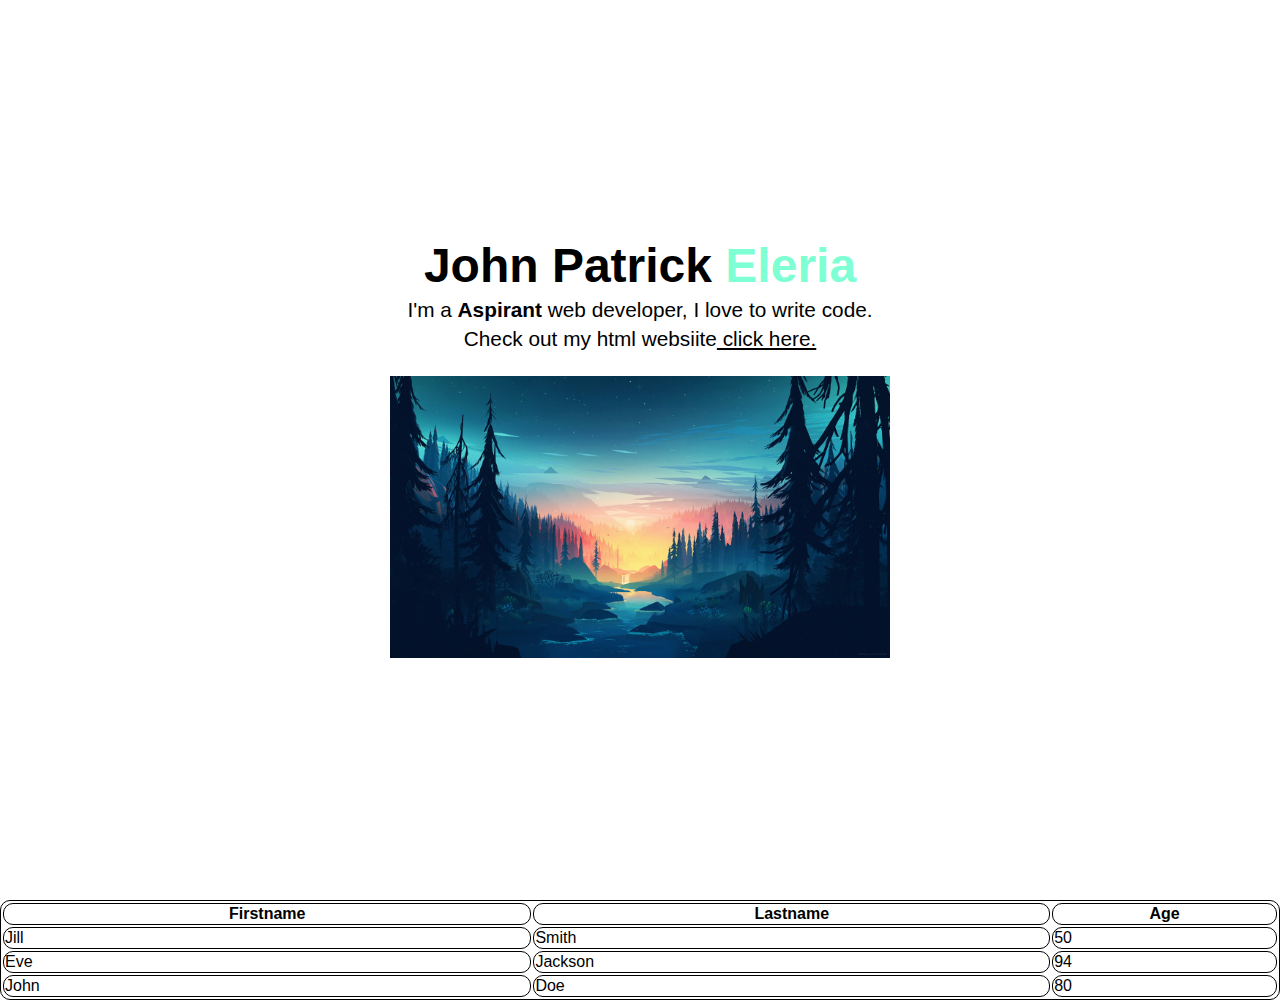
<file: W(1)-A(n1)/index.html>
<!DOCTYPE html>
<html lang="en">
<head>
    <meta charset="UTF-8">
    <meta http-equiv="X-UA-Compatible" content="IE=edge">
    <meta name="viewport" content="width=device-width, initial-scale=1.0">
    <title>Activity</title>
    <link rel="stylesheet" href="style.css" />
</head>
<body>

    <div class="main-wrapper">
        <main class="container">
            <h1> John Patrick <span style="color: aquamarine;">Eleria</span></h1>
            <p>
                I'm a <strong>Aspirant</strong> web developer, I love to write code.
              </p>
              <p>Check out my html websiite<link href=" " ><u> click here. </u></p>
            


              <div class="wrapper">
                <div style="width: 500px">
                  <img
                    alt="web dev is my passion"
                    style="
                      margin-top: 20px;
                      height: 100%;
                      width: 100%;
                      left: 0;
                      top: 0;
                      right: 0;
                      bottom: 0;
                      color: transparent;
                    "
                    sizes="100vw"
                    src="./img/Bg.jpg"
                  />



                  
        </main>



       
    </div>
    <table style="width:100%">
        <tr>
          <th>Firstname</th>
          <th>Lastname</th> 
          <th>Age</th>
        </tr>
        <tr>
          <td>Jill</td>
          <td>Smith</td>
          <td>50</td>
        </tr>
        <tr>
          <td>Eve</td>
          <td>Jackson</td>
          <td>94</td>
        </tr>
        <tr>
          <td>John</td>
          <td>Doe</td>
          <td>80</td>
        </tr>
      </table>





</body>
</html>
</file>
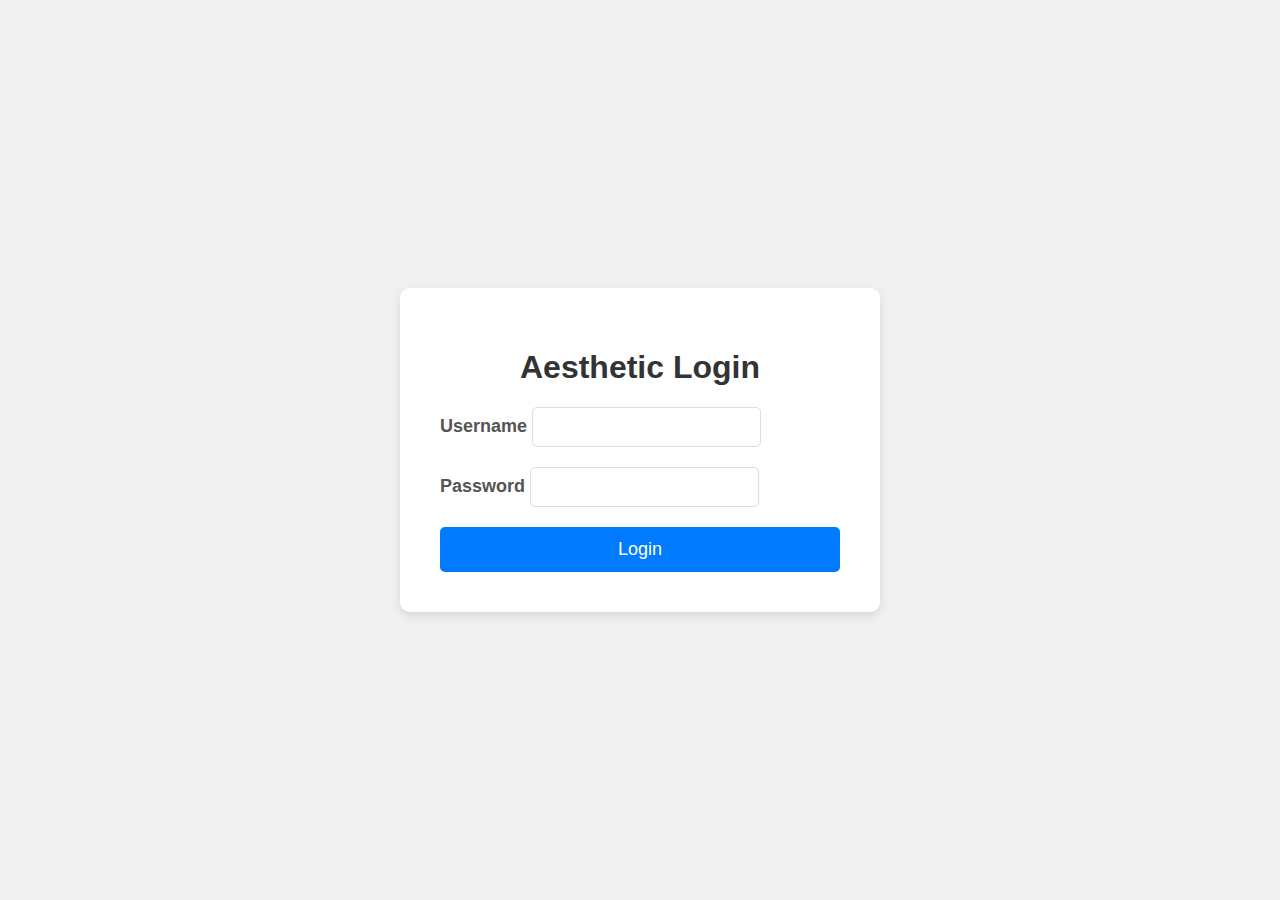
<file: W(1)-A(n1)/Login form/index.html>
<!DOCTYPE html>
<html lang="en">
<head>
  <meta charset="UTF-8">
  <meta name="viewport" content="width=device-width, initial-scale=1.0">
  <title>Aesthetic Login Page</title>
  <link rel="stylesheet" href="styles.css">
</head>
<body>
  <div class="login-container">
    <h1>Aesthetic Login</h1>
    <form>
      <div class="input-group">
        <label for="username">Username</label>
        <input type="text" id="username" name="username" required>
      </div>
      <div class="input-group">
        <label for="password">Password</label>
        <input type="password" id="password" name="password" required>
      </div>
      <button type="submit">Login</button>
    </form>
  </div>
</body>
</html>
</file>
<file: W(1)-A(n1)/style.css>
* {
    margin: 0;
    font-family: 'Inter', sans-serif;
  }
  
  html, body {
    color: var(--text-rgb);
    background-color: var(--bg-rgb);
  }



.container {
    text-align: center;
    width: 100%;
    height: 100vh;
    display: flex;
    flex-direction: column;
    gap: 5px;
    align-items: center;
    justify-content: center;
  }
  

  h1 {
    font-size: 3rem;
    font-weight: 700;
  }
  
  p {
    text-align: center;
    font-size: 1.3rem;
    max-width: 39rem;
  }
  
  .short-title {
    color: rgba(0, 0, 0, 0.5);
    font-size: 1rem;
  }
  
  .message {
    margin-top: 25px;
    color: rgba(0, 0, 0, 0.5);
    font-size: 1rem;
    max-width: 30rem;
  }
  table, th, td {
    border: 1px solid black;
    border-radius: 10px;
  }
</file>
<file: W(1)-A(n1)/Login form/styles.css>
body {
    margin: 0;
    padding: 0;
    font-family: Arial, sans-serif;
    background-color: #f0f0f0;
    display: flex;
    justify-content: center;
    align-items: center;
    height: 100vh;
  }
  
  .login-container {
    background-color: #fff;
    border-radius: 10px;
    box-shadow: 0px 4px 8px rgba(0, 0, 0, 0.1);
    padding: 40px;
    max-width: 400px;
    width: 80%;
  }
  
  h1 {
    text-align: center;
    font-size: 32px;
    color: #333;
  }
  
  form {
    display: flex;
    flex-direction: column;
  }
  
  .input-group {
    margin-bottom: 20px;
  }
  
  label {
    font-size: 18px;
    font-weight: bold;
    color: #555;
    margin-bottom: 8px;
  }
  
  input {
    padding: 10px;
    border: 1px solid #ddd;
    border-radius: 5px;
    font-size: 16px;
    color: #333;
  }
  
  button {
    padding: 12px;
    font-size: 18px;
    background-color: #007bff;
    color: #fff;
    border: none;
    border-radius: 5px;
    cursor: pointer;
    transition: background-color 0.3s ease;
  }
  
  button:hover {
    background-color: #0056b3;
  }
</file>
